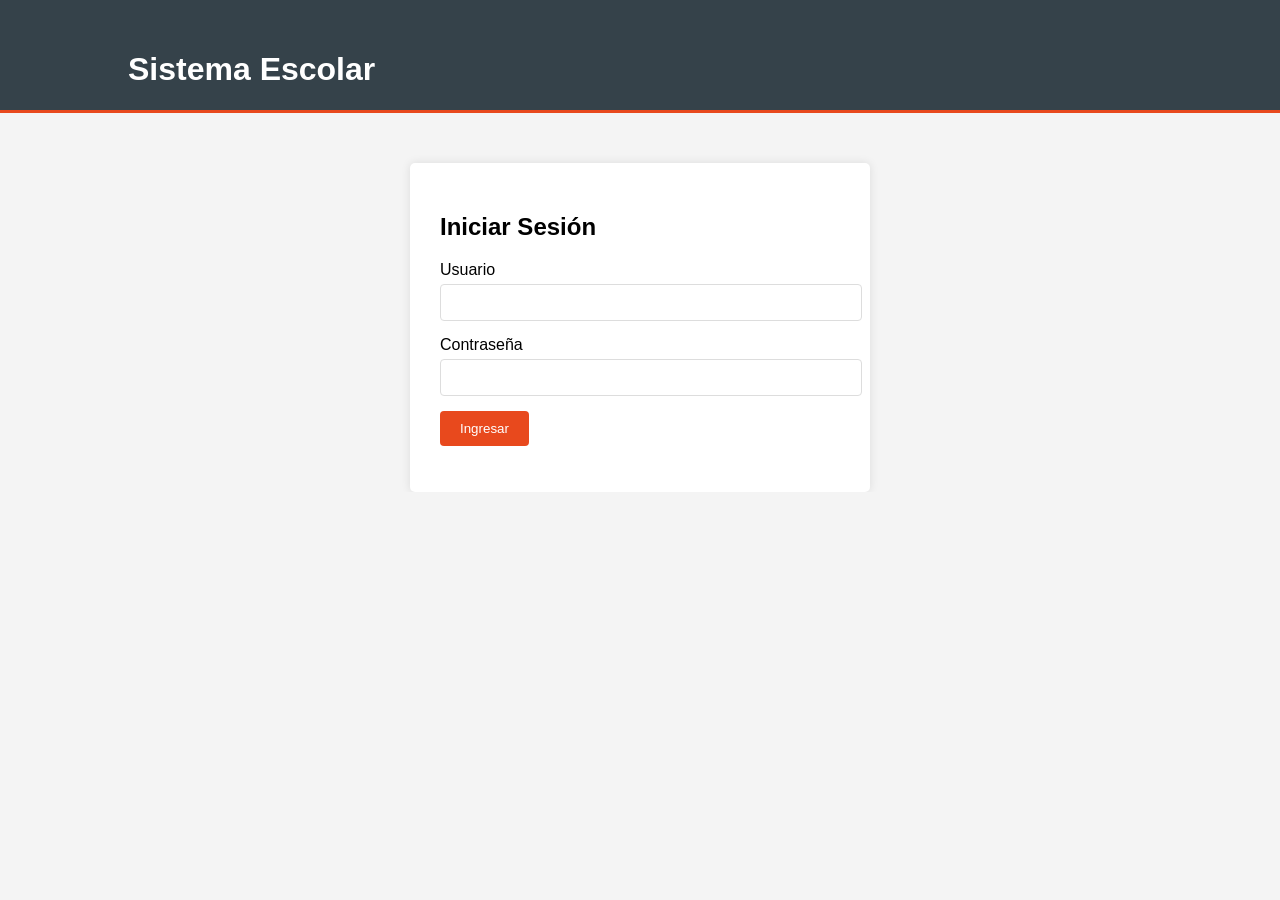
<file: index.html>
<!DOCTYPE html>
<html lang="es">
<head>
    <meta charset="UTF-8">
    <meta name="viewport" content="width=device-width, initial-scale=1.0">
    <title>Login - Sistema Escolar</title>
    <link rel="stylesheet" href="css/style.css">
</head>
<body>
    <header>
        <div class="container">
            <h1>Sistema Escolar</h1>
        </div>
    </header>

    <div class="container">
        <div class="login-form">
            <h2>Iniciar Sesión</h2>
            <form id="loginForm">
                <div class="form-group">
                    <label for="username">Usuario</label>
                    <input type="text" id="username" name="username" required>
                </div>
                <div class="form-group">
                    <label for="password">Contraseña</label>
                    <input type="password" id="password" name="password" required>
                </div>
                <button type="submit" class="btn">Ingresar</button>
                <p id="message" style="color: red; margin-top: 10px;"></p>
            </form>
        </div>
    </div>

    <script src="js/app.js"></script>
    <script>
        // Check if already logged in
        checkSession().then(loggedIn => {
            if (loggedIn) {
                window.location.href = 'dashboard.html';
            }
        });

        document.getElementById('loginForm').addEventListener('submit', function(e) {
            e.preventDefault();
            login();
        });
    </script>
</body>
</html>
</file>
<file: css/style.css>
body {
    font-family: 'Segoe UI', Tahoma, Geneva, Verdana, sans-serif;
    background-color: #f4f4f4;
    margin: 0;
    padding: 0;
}

.container {
    width: 80%;
    margin: auto;
    overflow: hidden;
}

header {
    background: #35424a;
    color: #ffffff;
    padding-top: 30px;
    min-height: 70px;
    border-bottom: #e8491d 3px solid;
}

header a {
    color: #ffffff;
    text-decoration: none;
    text-transform: uppercase;
    font-size: 16px;
}

header ul {
    padding: 0;
    margin: 0;
    list-style: none;
    text-align: right;
}

header li {
    display: inline;
    padding: 0 20px 0 20px;
}

.login-form {
    background: #fff;
    padding: 30px;
    margin-top: 50px;
    border-radius: 5px;
    box-shadow: 0 0 10px rgba(0,0,0,0.1);
    max-width: 400px;
    margin-left: auto;
    margin-right: auto;
}

.form-group {
    margin-bottom: 15px;
}

.form-group label {
    display: block;
    margin-bottom: 5px;
}

.form-group input, .form-group select {
    width: 100%;
    padding: 10px;
    border: 1px solid #ddd;
    border-radius: 4px;
}

.btn {
    display: inline-block;
    background: #e8491d;
    color: #fff;
    padding: 10px 20px;
    border: none;
    cursor: pointer;
    border-radius: 4px;
}

.btn:hover {
    background: #333;
}

table {
    width: 100%;
    border-collapse: collapse;
    margin-top: 20px;
    background: #fff;
}

table th, table td {
    padding: 10px;
    border: 1px solid #ddd;
    text-align: left;
}

table th {
    background: #35424a;
    color: #fff;
}

.modal {
    display: none; 
    position: fixed; 
    z-index: 1; 
    left: 0;
    top: 0;
    width: 100%; 
    height: 100%; 
    overflow: auto; 
    background-color: rgb(0,0,0); 
    background-color: rgba(0,0,0,0.4); 
}

.modal-content {
    background-color: #fefefe;
    margin: 15% auto; 
    padding: 20px;
    border: 1px solid #888;
    width: 50%; 
}

.close {
    color: #aaa;
    float: right;
    font-size: 28px;
    font-weight: bold;
}

.close:hover,
.close:focus {
    color: black;
    text-decoration: none;
    cursor: pointer;
}

.thumbnail {
    width: 50px;
    height: 50px;
    object-fit: cover;
    border-radius: 50%;
}

/* Estilos Drag & Drop */
.drop-zone {
    border: 2px dashed #ccc;
    border-radius: 4px;
    padding: 20px;
    text-align: center;
    cursor: pointer;
    transition: background 0.2s, border-color 0.2s;
    margin-bottom: 10px;
}

.drop-zone.dragover {
    background-color: #e9ecef;
    border-color: #e8491d;
}

.drop-zone p {
    margin: 0;
    color: #666;
    pointer-events: none; /* Evita problemas al arrastrar sobre el texto */
}

/* Estilos API de Frases */
.quote-container {
    background: #fff;
    padding: 15px;
    margin-bottom: 20px;
    border-left: 5px solid #e8491d;
    font-style: italic;
    color: #555;
    display: flex;
    justify-content: space-between;
    align-items: center;
}

.quote-text {
    font-size: 1.1em;
}

.quote-author {
    font-weight: bold;
    font-size: 0.9em;
    color: #333;
}

/* Media Query para Impresión */
@media print {
    header, .btn, .modal, #search-bar, #quote-box {
        display: none !important;
    }
    
    body {
        background-color: #fff;
    }

    table {
        width: 100%;
        border: 1px solid #000;
    }

    table th, table td {
        border: 1px solid #000;
        color: #000;
    }

    /* Ocultar Columna de Acciones (Última columna) */
    .actions-col {
        display: none !important;
    }
}
</file>
